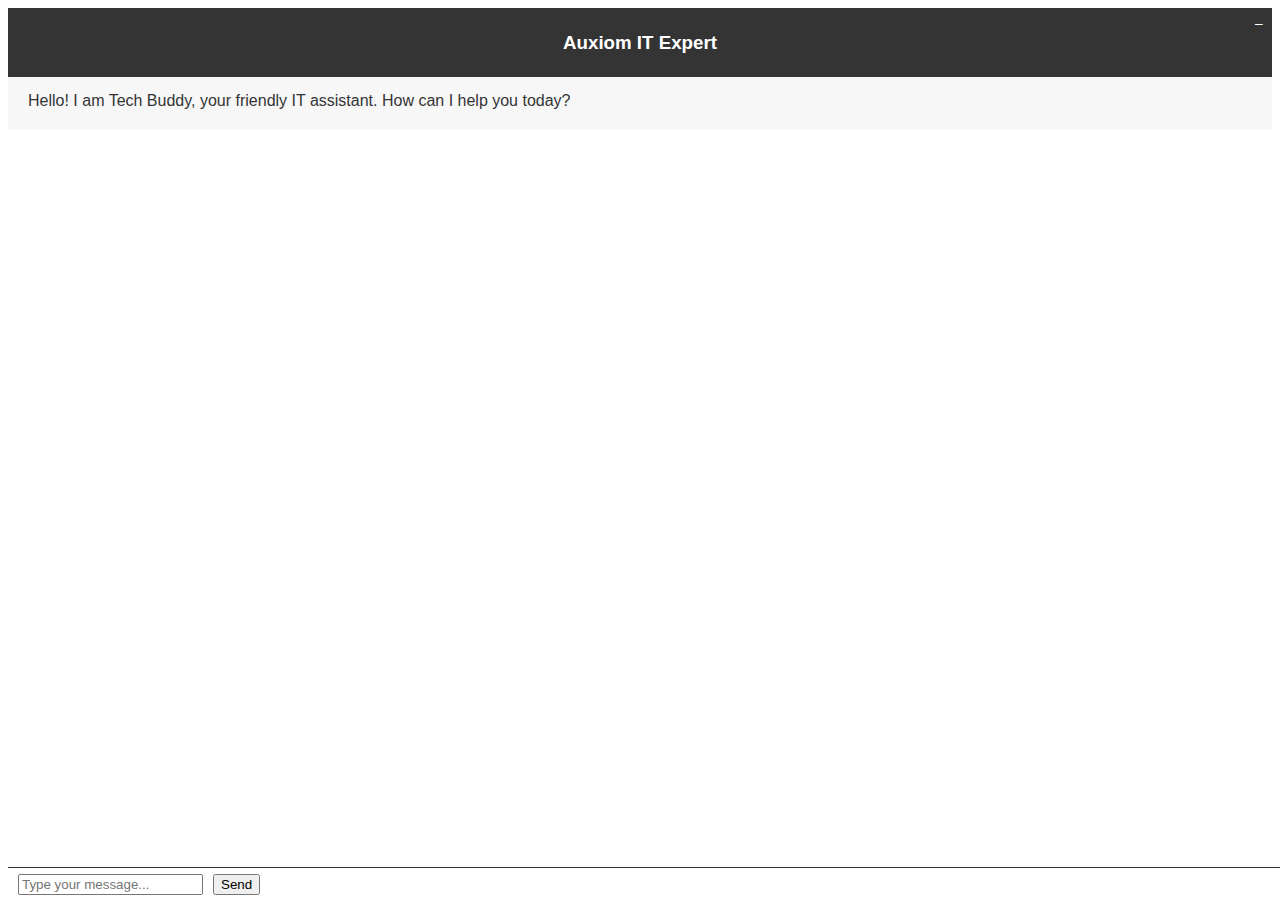
<file: chatbot.html>
<!DOCTYPE html>
<html lang="en">
<head>
  <meta charset="UTF-8">
  <meta name="viewport" content="width=device-width, initial-scale=1.0">
  <title>Auxiom Chatbot</title>
  <link rel="stylesheet" href="chatbot.css">
  <script src="chatbot.js" defer>
    const chatHeader = document.getElementById('chat-header');
    let isDragging = false;
    let offsetX, offsetY;

    chatHeader.addEventListener('mousedown', (e) => {
    isDragging = true;
    offsetX = e.clientX - window.screenX;
    offsetY = e.clientY - window.screenY;
    });

    document.addEventListener('mousemove', (e) => {
    if (isDragging) {
        window.moveTo(e.screenX - offsetX, e.screenY - offsetY);
    }
    });

    document.addEventListener('mouseup', () => {
    isDragging = false;
});
  </script>
</head>
<body>
  <div class="chat-container">
    <div class="chat-header" id="chat-header">
        <h3>Auxiom IT Expert</h3>
        <button class="minimize-btn" onclick="window.parent.postMessage('toggleChatBot', '*')">_</button>
      </div>
    <div class="chat-content" id="chat-content">
      <!-- Chat messages will be added here -->
    </div>
    <div class="chat-footer">
      <form id="chat-form">
        <input type="text" placeholder="Type your message..." id="message-input">
        <button type="submit">Send</button>
      </form>
    </div>
  </div>
</body>
</html>
</file>
<file: chatbot.css>
@import url('https://fonts.googleapis.com/css2?family=IBM+Plex+Mono:wght@500&family=Neue+Haas+Grotesk+Text+Pro:wght@400;700&display=swap');

  .minimize-btn {
    position: absolute;
    top: 5px;
    right: 10px;
    background: none;
    border: none;
    cursor: pointer;
    font-size: 16px;
  }

  body {
    background: #fff;
  }

  .chat-container {
    display: grid;
    grid-template-rows: auto 1fr auto;
    height: 100%;
    background-color: #F7F7F7;
  }
  

  .chat-content {
    overflow-y: auto;
    padding: 10px;
    display: flex;
    flex-direction: column;
  }
  

  .chatbot-wrapper {
    position: fixed;
    bottom: 20px;
    right: 20px;
    width: 400px;
    height: 600px;
    display: none;
    z-index: 1000;
  }
  
  .chatbot-iframe {
    width: 100%;
    height: 100%;
    border: none;
    box-shadow: 0px 3px 8px rgba(0, 0, 0, 0.25);
  }
  
  .chat-header {
    font-family: 'Neue Haas Grotesk Text Pro', sans-serif;
    font-weight: 700;
    background-color: #343434;
    color: #FFFFFF;
    padding: 5px 10px;
    text-align: center;
  }
  
  .chatbot-draggable-handle {
    width: 100%;
    height: 25px;
    background-color: #343434;
  }
  
  .message {
    font-family: 'Neue Haas Grotesk Text Pro', sans-serif;
    font-weight: 400;
    color: #343434;
    background-color: #F7F7F7;
    padding: 5px 10px;
    margin-bottom: 5px;
    max-width: 75%;
    border-radius: 5px;
  }
  
  .message.ai {
    align-self: flex-start;
  }
  
  .message.user {
    align-self: flex-end;
    background-color: #D3B559;
    color: #FFFFFF;
  }
  
  .chat-footer {
    position: fixed;
    bottom: 0;
    width: 100%;
    padding-top: 20px;
    margin: 0;
    border-top: 1px solid #343434;
    font-family: 'IBM Plex Mono', monospace;
    font-weight: 500;
    text-transform: uppercase;
    padding: 5px 10px;
    background-color: #FFFFFF;
    display: flex;
    justify-content: space-between;
  }
  
  
  .input-container {
    display: flex;
    align-items: center;
  }
  
  input.message-input {
    font-family: 'Neue Haas Grotesk Text Pro', sans-serif;
    font-weight: 400;
    flex-grow: 1;
    padding: 5px;
    border: 1px solid #343434;
    border-radius: 5px;
  }
  
  button.send-btn {
    font-family: 'IBM Plex Mono', monospace;
    font-weight: 500;
    text-transform: uppercase;
    background-color: #D3B559;
    color: #FFFFFF;
    padding: 5px 10px;
    margin-left: 5px;
    border: none;
    border-radius: 5px;
    cursor: pointer;
  }
  
  button.send-btn:hover {
    background-color: #C2A34F;
  }
  
  button.minimize-btn {
    font-family: 'IBM Plex Mono', monospace;
    font-weight: 500;
    text-transform: uppercase;
    background-color: transparent;
    color: #FFFFFF;
    border: none;
    cursor: pointer;
  }
  
  button.minimize-btn:hover {
    color: #D3B559;
  }
</file>
